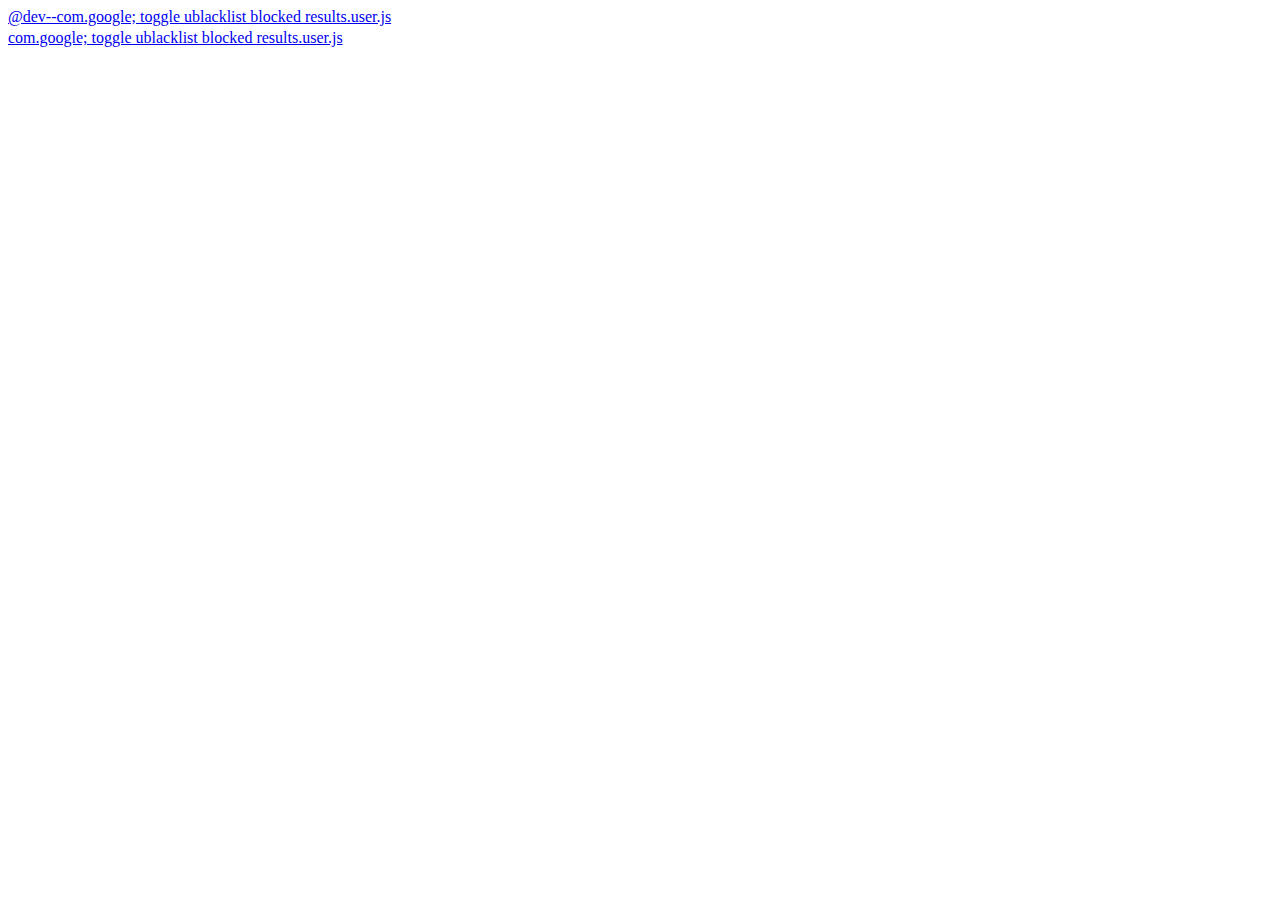
<file: out/index.html>
<!doctype html>
<html lang="en">
  <head>
    <meta charset="UTF-8" />
    <meta name="viewport" content="width=device-width, initial-scale=1.0" />
    <title>UserScripts</title>
    <style>
      body {
        display: flex;
        flex-direction: column;
        gap: 0.2rem;
      }
    </style>
  </head>
  <body>
    <a href="./@dev--com.google; toggle ublacklist blocked results.user.js" target="_blank">@dev--com.google; toggle ublacklist blocked results.user.js</a>
    <a href="./com.google; toggle ublacklist blocked results.user.js" target="_blank">com.google; toggle ublacklist blocked results.user.js</a>
  </body>
</html>
</file>
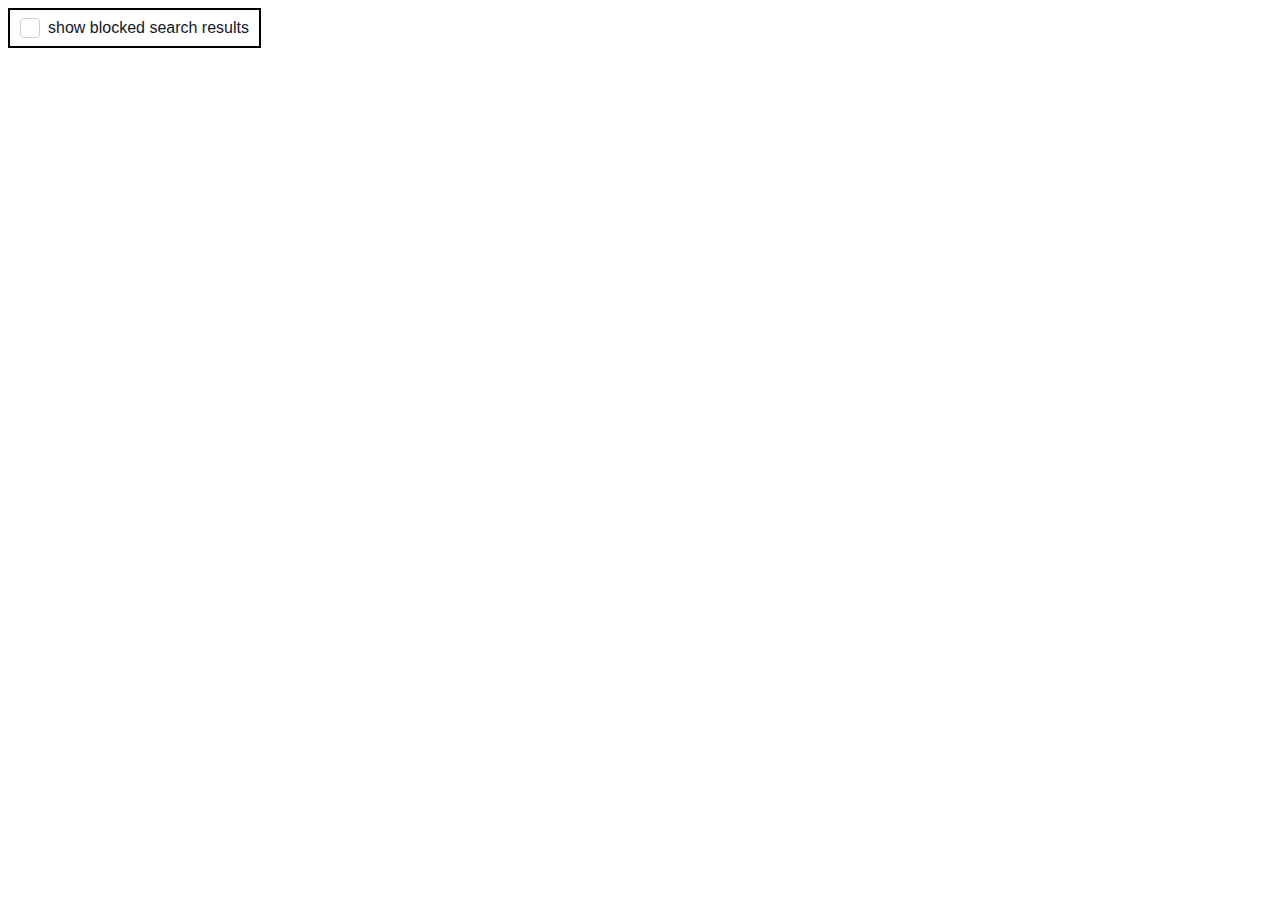
<file: src/demo.html>
<!doctype html>
<html lang="en">
  <head>
    <meta charset="UTF-8" />
    <meta name="viewport" content="width=device-width, initial-scale=1.0" />
    <title>Document</title>
    <link rel="stylesheet" href="./floating-panel/panel.css" />
    <script src="./lib/server/hot-reload.iife.ts" defer></script>
  </head>
  <body>
    <div class="floating-panel" role="region" aria-label="Settings panel" tabindex="0">
      <label class="panel-label">
        <span class="checkbox" aria-hidden="true">
          <input id="panel-toggle" type="checkbox" aria-labelledby="panel-toggle-label" />
        </span>
        <span id="panel-toggle-label">show blocked search results</span>
      </label>
    </div>
  </body>
</html>
</file>
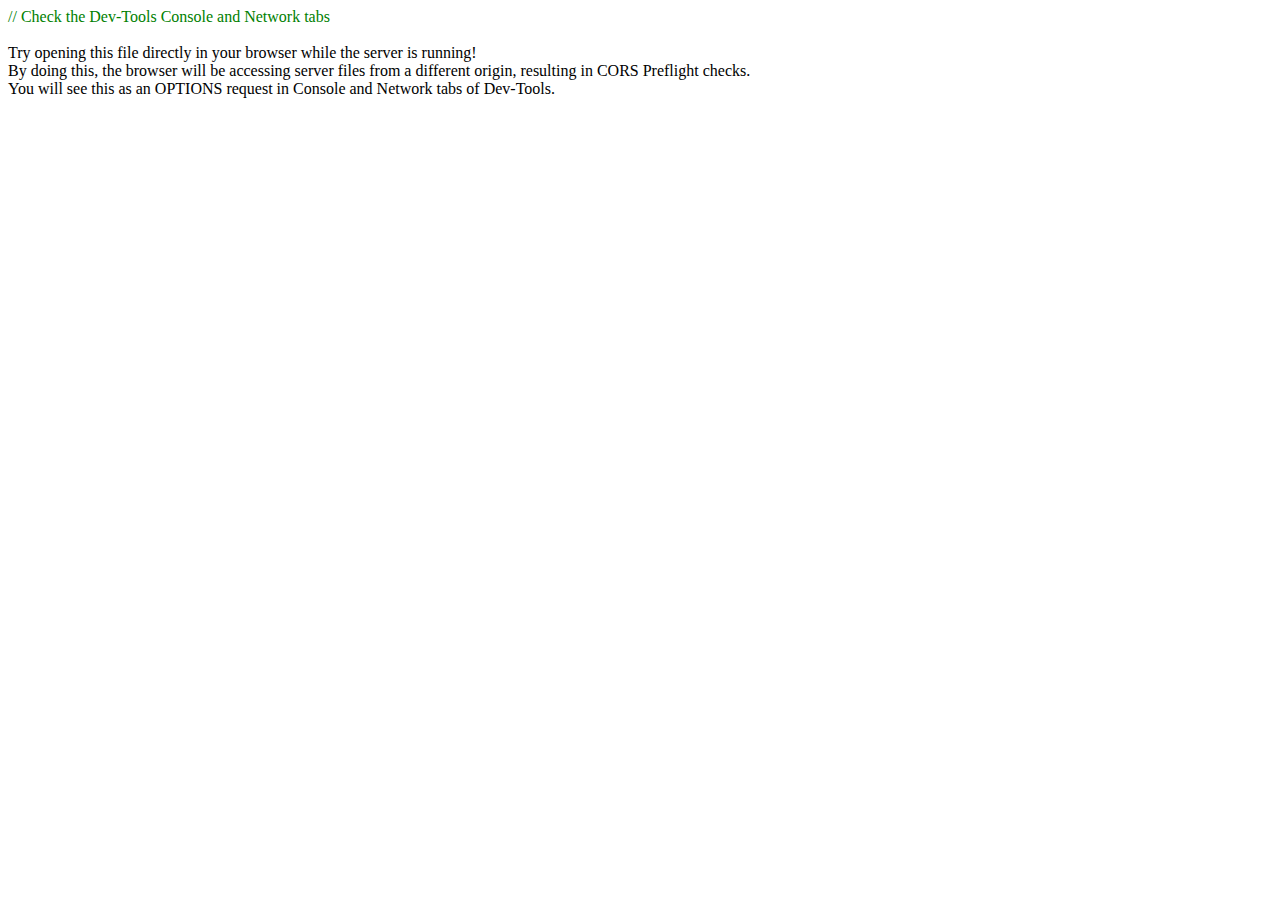
<file: server/public/example-database-access.html>
<!doctype html>
<html lang="en">
  <head>
    <meta charset="UTF-8" />
    <meta http-equiv="X-UA-Compatible" content="IE=edge" />
    <meta name="viewport" content="width=device-width, initial-scale=1.0" />
    <title>Example Database Interaction</title>
  </head>

  <body>
    <div style="color: green">// Check the Dev-Tools Console and Network tabs</div>
    <br />
    <div>Try opening this file directly in your browser while the server is running!</div>
    <div>By doing this, the browser will be accessing server files from a different origin, resulting in CORS Preflight checks.</div>
    <div>You will see this as an OPTIONS request in Console and Network tabs of Dev-Tools.</div>

    <script>
      (async function () {
        try {
          console.log('Try GET Request');
          // we expect this to fail, because our fake database allows POST requests only
          const response = await fetch('http://localhost:8000/database/query', { method: 'GET' });
          if (response.headers.get('content-type').includes('application/json')) {
            console.log('-- JSON:', await response.json());
          } else {
            console.log('-- TEXT:', await response.text());
          }
        } catch (err) {}

        try {
          console.log('Try POST Request');
          const response = await fetch('http://localhost:8000/database/query', {
            method: 'POST',
            body: JSON.stringify({ id: 0 }),
            headers: {
              'content-type': 'application/json',
            },
          });
          if (response.headers.get('content-type').includes('application/json')) {
            console.log('-- JSON:', await response.json());
          } else {
            console.log('-- TEXT:', await response.text());
          }
        } catch (err) {}
      })();
    </script>
  </body>
</html>
</file>
<file: src/floating-panel/panel.css>
div.floating-panel {
  align-items: center;
  background: #ffffff;
  border: 0.125em solid black;
  display: inline-flex;
  font-family: Arial, sans-serif;
  gap: 0.75em;
  margin-bottom: 1em;
  position: sticky;
  top: 4em;
  user-select: none;
  z-index: 999999;
}
div.floating-panel > label.panel-label {
  align-items: center;
  color: #111827;
  display: flex;
  font-size: 1em;
  gap: 0.5em;
  padding: 0.5em 0.625em;
}
div.floating-panel > label > span.checkbox {
  background: #fff;
  border-radius: 0.25em;
  border: 0.0625em solid #cfcfcf;
  cursor: pointer;
  display: inline-grid;
  min-width: 1.125em;
  min-height: 1.125em;
  width: 1.125em;
  height: 1.125em;
  place-items: center;
}
div.floating-panel > label > span.checkbox > input {
  -webkit-appearance: none;
  appearance: none;
  cursor: pointer;
  display: grid;
  font-size: 1em;
  height: 100%;
  margin: 0;
  outline: none;
  place-items: center;
  width: 100%;
}
div.floating-panel > label > span.checkbox > input:checked {
  background: #0b66ff;
  border: 0.0625em solid #0b66ff;
}
div.floating-panel > label > span.checkbox > input:checked::after {
  border-bottom: 0.125em solid #fff;
  border-left: 0.125em solid #fff;
  content: '';
  display: block;
  height: 0.25em;
  transform: rotate(-45deg);
  width: 0.5em;
}
</file>
